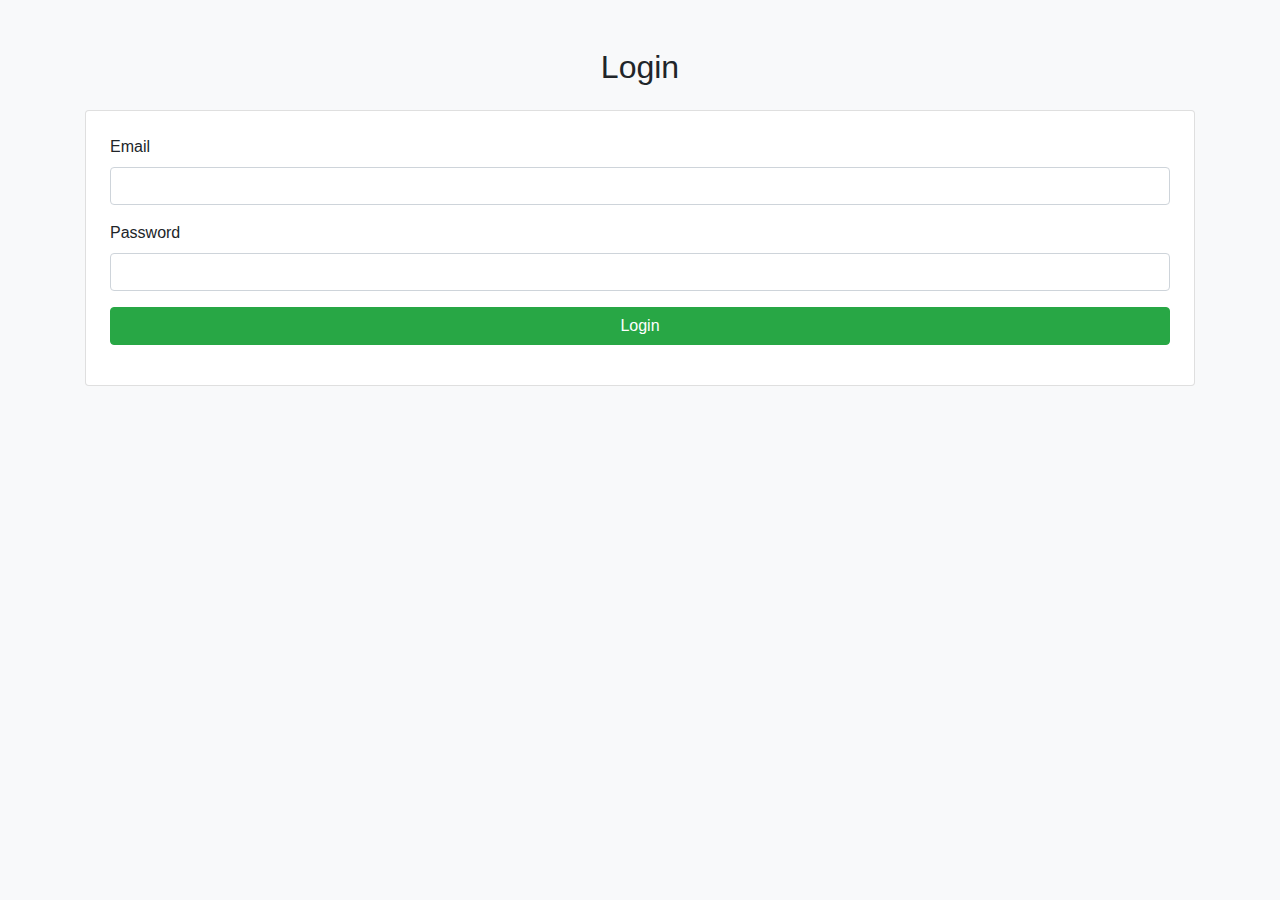
<file: index.html>
<!DOCTYPE html>
<html>
<head>
  <title>Login</title>
  <link rel="stylesheet" href="https://stackpath.bootstrapcdn.com/bootstrap/4.5.2/css/bootstrap.min.css">
</head>
<body class="bg-light">
  <div class="container mt-5">
    <h2 class="mb-4 text-center">Login</h2>
    <div class="card p-4">
      <form id="loginForm">
        <div class="form-group">
          <label>Email</label>
          <input type="email" id="email" class="form-control" required>
        </div>
        <div class="form-group">
          <label>Password</label>
          <input type="password" id="password" class="form-control" required>
        </div>
        <button type="submit" class="btn btn-success btn-block">Login</button>
      </form>
      <div id="message" class="mt-3 text-center"></div>
    </div>
  </div>

  <script src="https://code.jquery.com/jquery-3.5.1.min.js"></script>
  <script src="js/login.js"></script>
</body>
</html>
</file>
